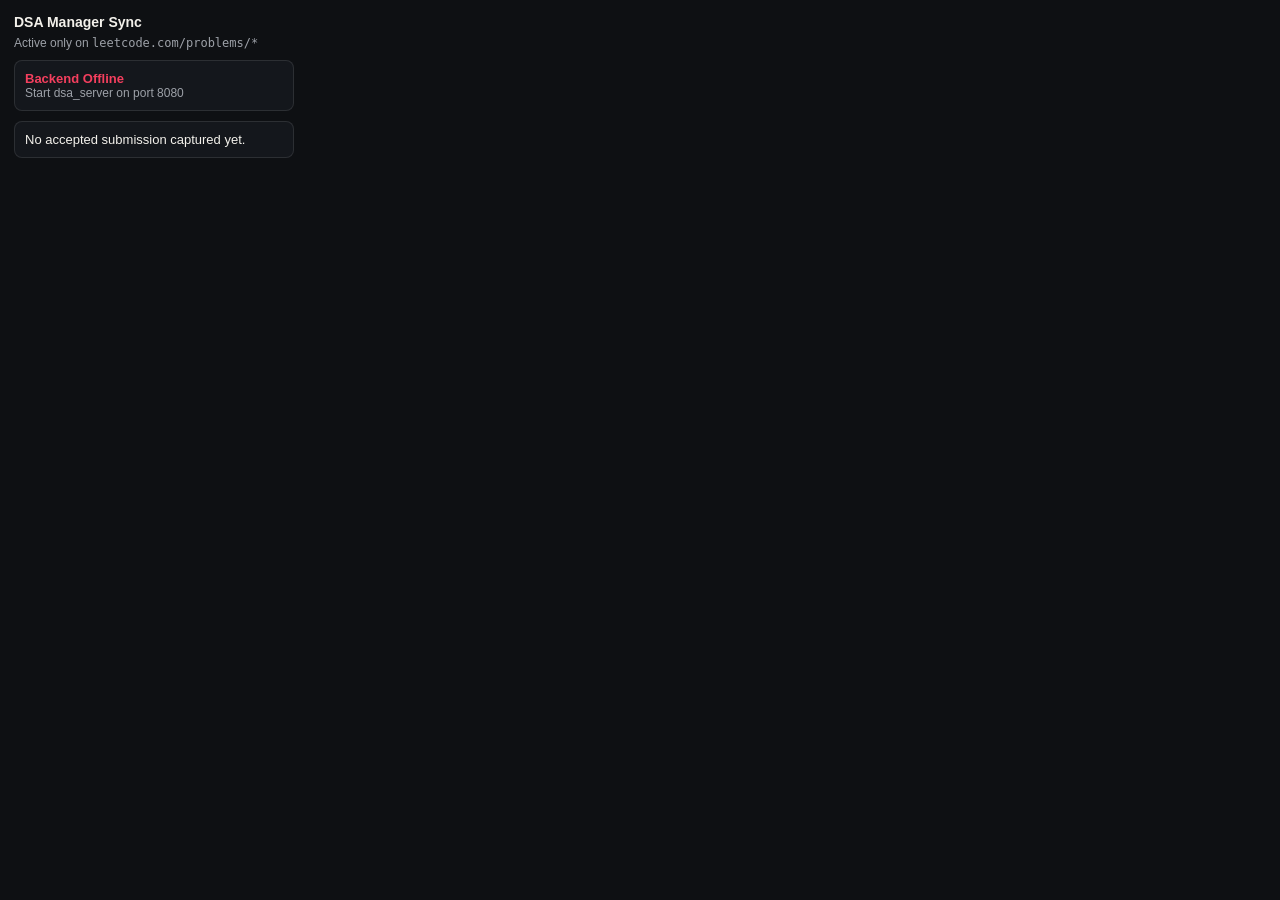
<file: browser-extension/popup.html>
<!DOCTYPE html>
<html lang="en">
<head>
  <meta charset="UTF-8" />
  <title>DSA Manager Sync</title>
  <style>
    body {
      width: 280px;
      margin: 0;
      padding: 14px;
      background: #0e1013;
      color: #f3f1eb;
      font-family: Inter, -apple-system, sans-serif;
      font-size: 13px;
    }
    h3 { margin: 0 0 6px; font-size: 14px; }
    .muted { color: #9da1a8; font-size: 12px; }
    .box {
      margin-top: 10px;
      padding: 10px;
      background: #14171c;
      border: 1px solid rgba(255,255,255,0.1);
      border-radius: 8px;
    }
    .ok { color: #b7f34d; font-weight: 600; }
    .err { color: #f43f5e; font-weight: 600; }
  </style>
</head>
<body>
  <h3>DSA Manager Sync</h3>
  <div class="muted">Active only on <code>leetcode.com/problems/*</code></div>
  <div class="box" id="backendState">Checking local backend...</div>
  <div class="box" id="lastSubBox">No accepted submission captured yet.</div>
  <script src="popup.js"></script>
</body>
</html>
</file>
